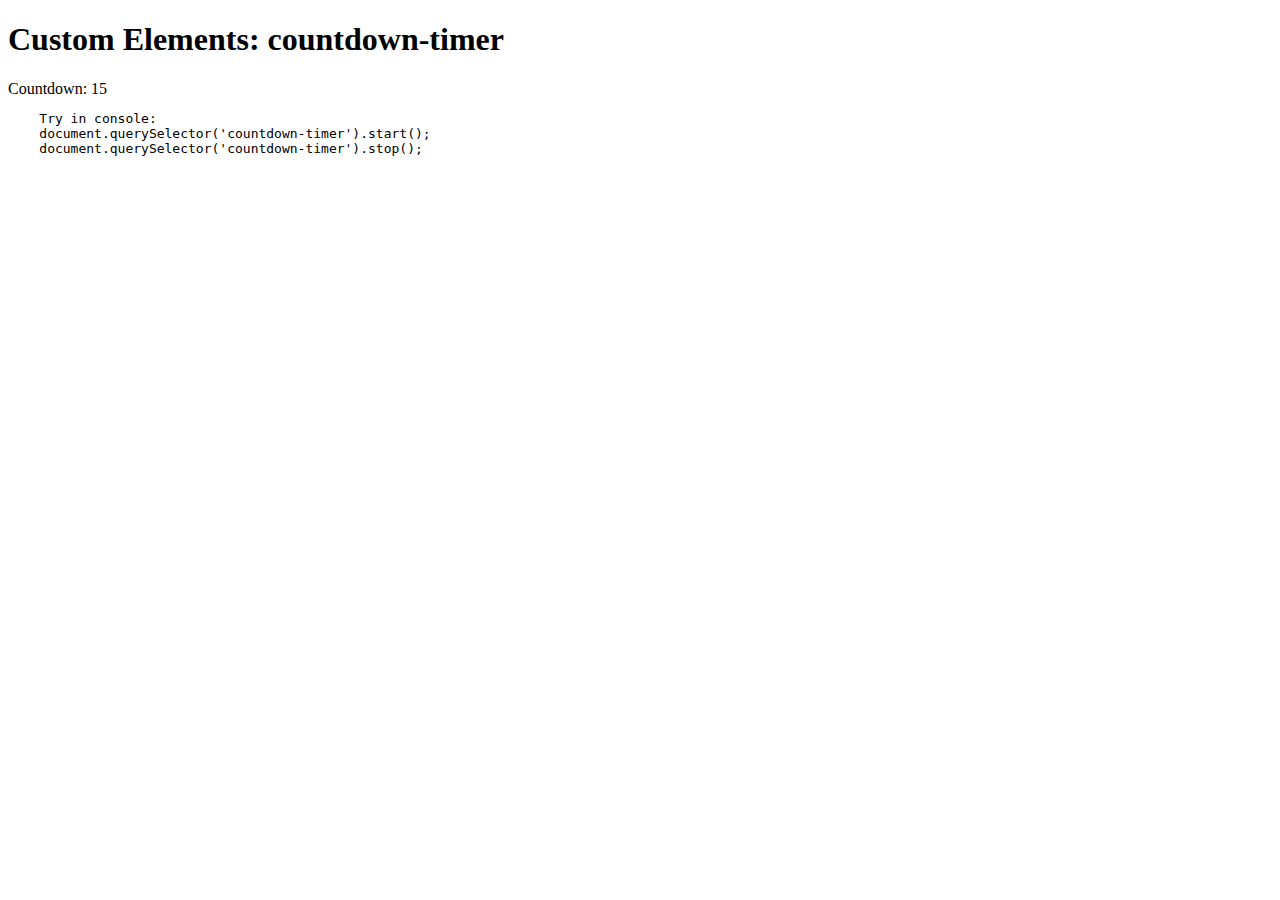
<file: concepts/custom-elements/countdown-timer.html>
<!DOCTYPE html>
<html lang="en">
<head>
  <meta charset="UTF-8">
  <title>Custom Elements - Example</title>
  <script src="./countdown-timer.js"></script>
</head>
<body>
  <h1>Custom Elements: countdown-timer</h1>

  <!-- Here we use countdown-timer -->
  <countdown-timer from="15"></countdown-timer>

  <pre>
    Try in console:
    document.querySelector('countdown-timer').start();
    document.querySelector('countdown-timer').stop();
  </pre>
</body>
</html>
</file>
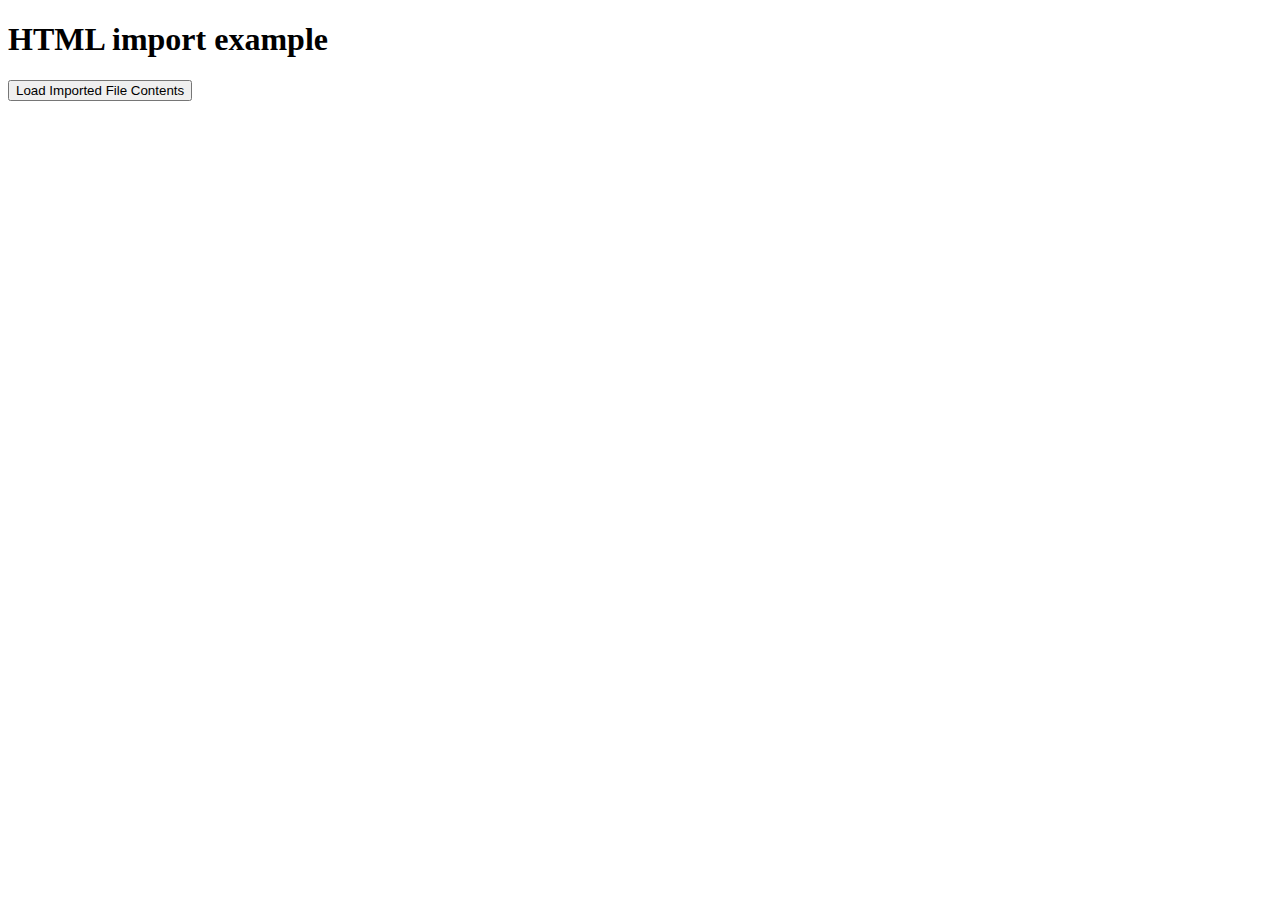
<file: concepts/html-import/html-import.html>
<!DOCTYPE html>
<html lang="en">
<head>
  <meta charset="UTF-8">
  <title>HTML Import</title>
  <link rel="import" href="./imported-file.html" async>
  <script>
    function loadImportedFile(){
      var link = document.querySelector('link[rel=import]');
      var importedDocument = link.import;
      document.body.appendChild(importedDocument.querySelector('h2'));
      document.body.appendChild(importedDocument.querySelector('#logo'));
    }
  </script>
</head>
<body>
  <h1>HTML import example</h1>
  <input type="button" value="Load Imported File Contents" onclick="loadImportedFile()">
</body>
</html>
</file>
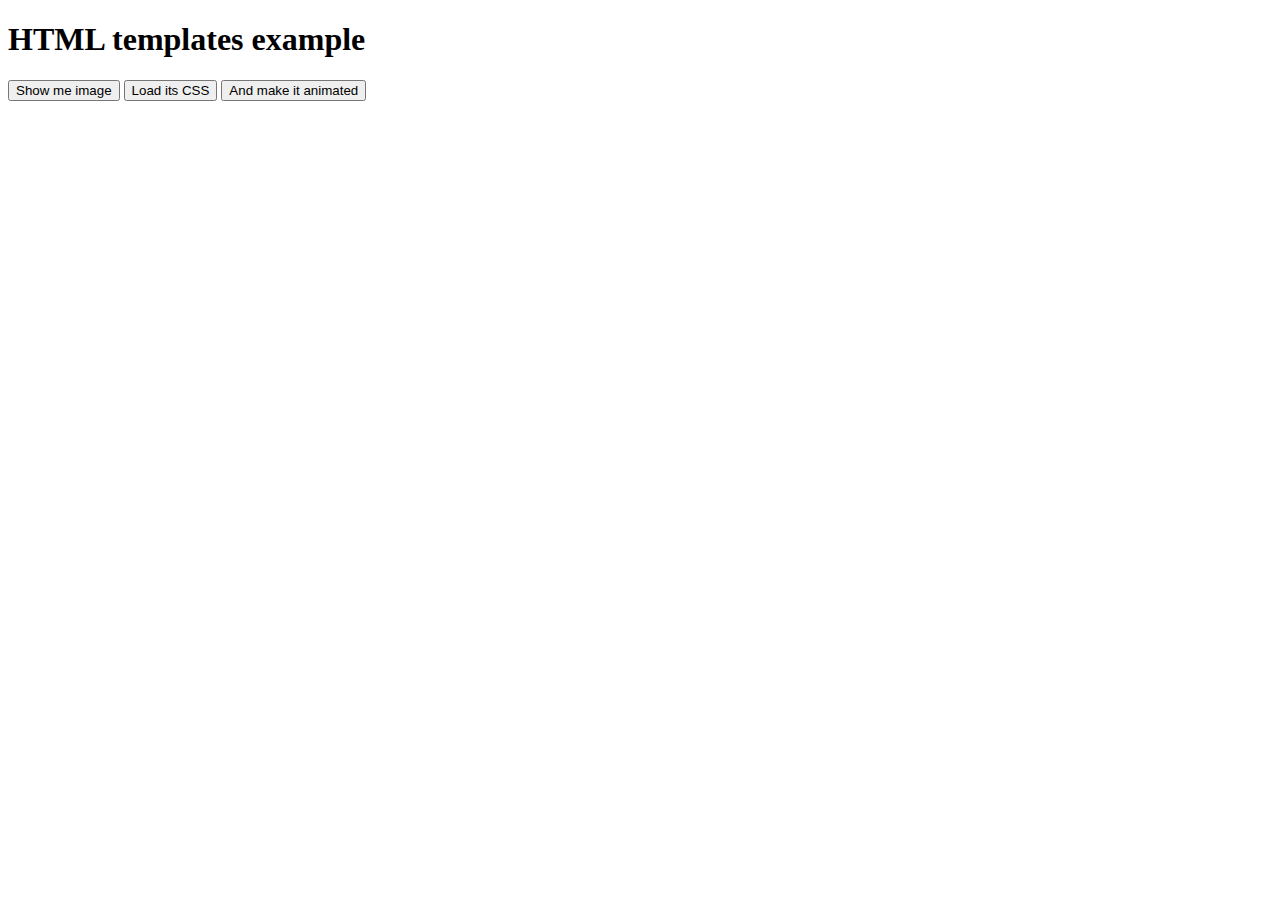
<file: concepts/html-templates/html-templates.html>
<!DOCTYPE html>
<html lang="en">
<head>
  <meta charset="UTF-8">
  <title>HTML Templates - Examples</title>
  <script>
    function loadTemplate(templateID) {
      var template = document.querySelector(templateID);
      var clone = document.importNode(template.content, true);
      document.body.appendChild(clone);
    }
  </script>
</head>
<body>

  <h1>HTML templates example</h1>

  <!-- Template with image inside -->
  <template id="template_1">
    <img id="logo" src="https://www.polymer-project.org/images/logos/p-logo.png">
  </template>

  <!-- Template with styles inside -->
  <template id="template_2">
    <link rel="stylesheet" href="./logo.css">
  </template>

  <!-- Template with javascript inside -->
  <template id="template3">
    <script src="./logo.js"></script>
  </template>

  <input type="button" onclick="loadTemplate('#template_1')" value="Show me image">
  <input type="button" onclick="loadTemplate('#template_2')" value="Load its CSS">
  <input type="button" onclick="loadTemplate('#template_3')" value="And make it animated">

  <div id="host"></div>

</body>
</html>
</file>
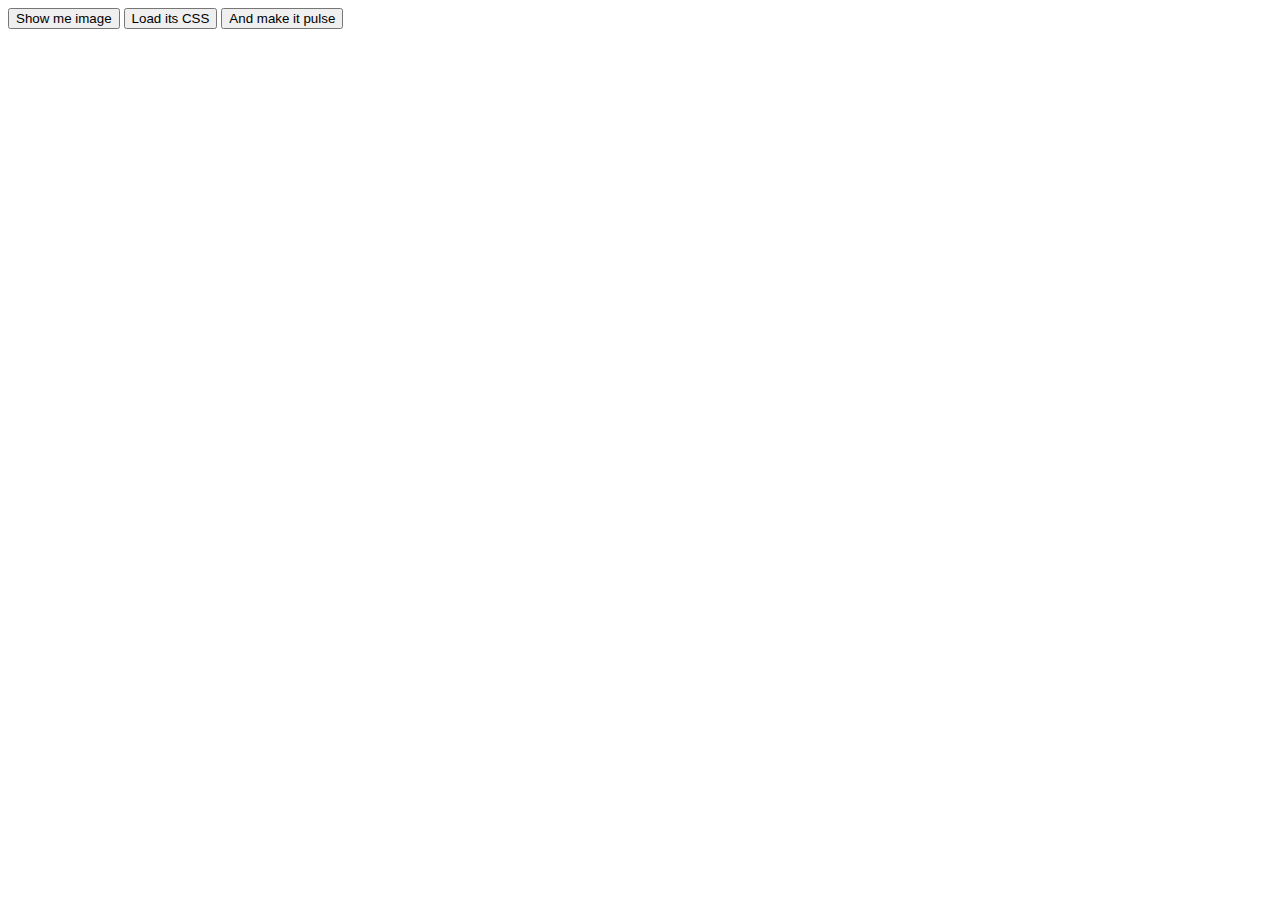
<file: concepts/templates/html-templates.html>
<!DOCTYPE html>
<html lang="en">
<head>
  <meta charset="UTF-8">
  <title>HTML Templates - Examples</title>
  <script>
    function showMe(templateID) {
      var template = document.querySelector(templateID);
      var clone = document.importNode(template.content, true);
      document.body.appendChild(clone);
    }
  </script>
</head>
<body>

  <template id="template1">
    <img id="logo" src="https://www.polymer-project.org/images/logos/p-logo.png">
  </template>

  <input type="button" onclick="showMe('#template1')" value="Show me image">

  <template id="template2">
    <link rel="stylesheet" href="./logo.css">
  </template>

  <input type="button" onclick="showMe('#template2')" value="Load its CSS">

  <template id="template3">
    <script src="./logo.js"></script>
  </template>

  <input type="button" onclick="showMe('#template3')" value="And make it pulse">

  <div id="host"></div>

</body>
</html>
</file>
<file: concepts/html-templates/logo.css>
#logo{
    border: 10px solid red;
}
</file>
<file: concepts/templates/logo.css>
#logo{
    border: 10px solid red;
}
</file>
